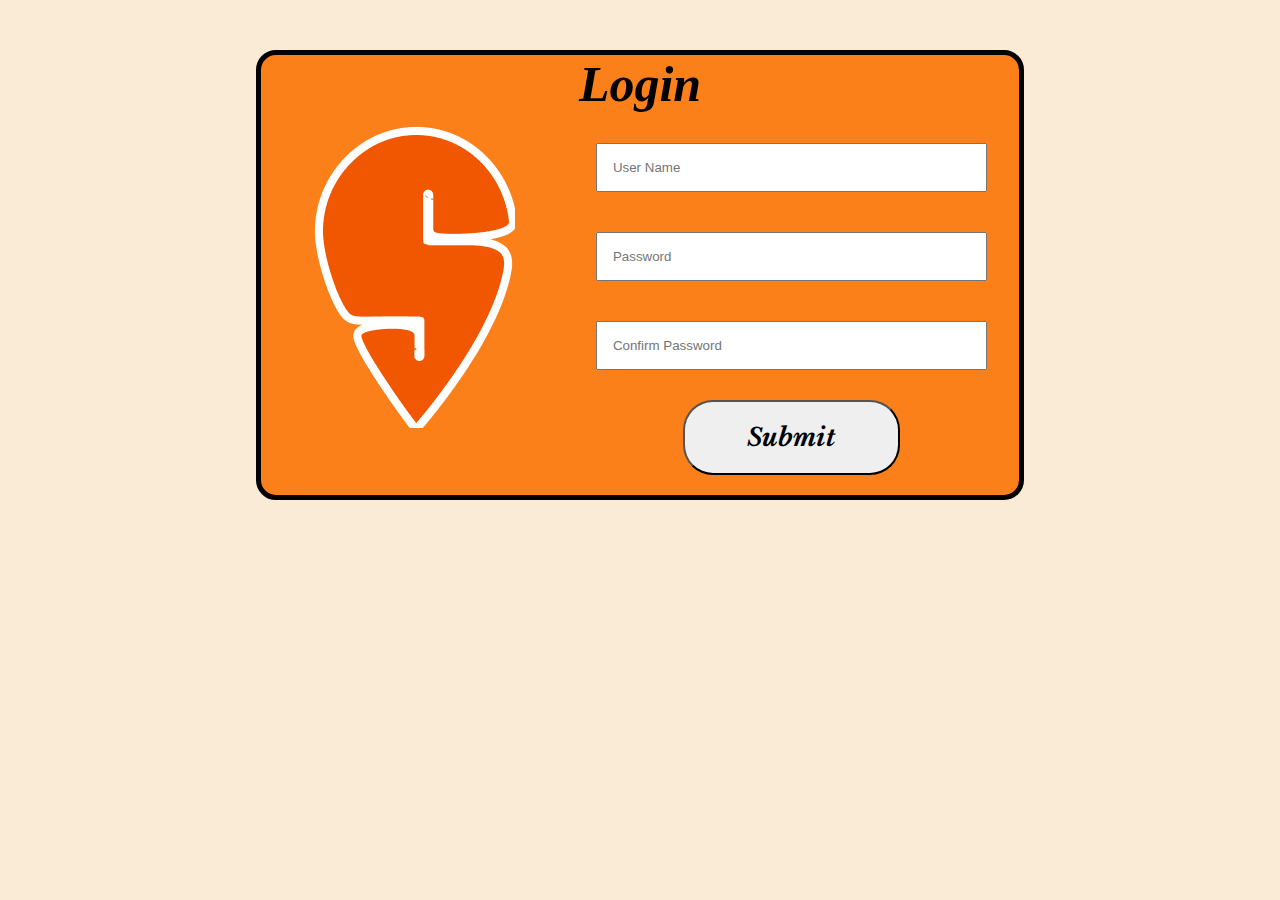
<file: index.html>
<!DOCTYPE html>
<html lang="en">
<head>
    <title>Login Page</title>
    <meta charset="UTF-8">
    <meta http-equiv="X-UA-Compatible" content="IE=edge">
    <meta name="viewport" content="width=device-width, initial-scale=1.0">
    <link rel="stylesheet" href="css/style.css">
    <link href="https://fonts.googleapis.com/css2?family=Libre+Baskerville:ital@1&family=Poppins:ital,wght@0,100;0,200;0,300;0,400;0,500;0,600;0,700;0,800;1,100;1,200;1,300;1,400;1,500;1,600;1,700;1,800&display=swap" rel="stylesheet">
</head>
<body>
    
    <section>
        <div class="container">
            <div class="row">
                <h1>Login</h1>
                <div class="col">
                    <div class="box">
                        <img src="img/logo-otp.webp">
                    </div>
                </div>
                <div class="col1">
                    <div class="box">
                        <form id="form">
                            <input type="text" id="name" placeholder="User Name">
                            <input type="password" id="pass" placeholder="Password" maxlength="8">
                            <input type="password" id="cnf" placeholder="Confirm Password" maxlength="8">
                            <div>
                                <button id="btn">Submit</button>
                            </div>
                        </form>
                        <p id="result" style="display: none;"></p>
                    </div>
                </div>
            </div>
        </div>
    </section>


    <script src="main.js"></script>
</body>
</html>
</file>
<file: css/style.css>
* {
    padding: 0;
    margin: 0;
    box-sizing: border-box;
}

body {
    background-color: antiquewhite;
}

.container {
    width: 60%;
    margin: auto;
}

.row {
    display: flex;
    justify-content: center;
    flex-wrap: wrap;
    margin-top: 50px;
    border: 5px solid #000;
    background-color: #fc8019;
    border-radius: 20px;
}

h1 {
    text-align: center;
    width: 100%;
    font-size: 50px;
    font-style: italic;
}

.col {
    width: 40%;
    text-align: center;
    padding: 10px;
}

.col1 {
    width: 60%;
    padding: 10px;
    text-align: center;
}

input {
    width: 90%;
    padding: 15px;
    margin: 20px 0;
}

button {
    width: 50%;
    padding: 20px;
    font-size: 25px;
    font-weight: 700;
    font-style: italic;
    font-family: 'Libre Baskerville', serif;
    margin: 10px 0;
    border-radius: 30px;
    cursor: pointer;
}

p {
    display: none;
    font-size: 20px;
    font-weight: 900;
    color: red;
}

@media (min-width: 280px) {
    .container {
        width: 90%;
        margin: auto;
    }

    .col,.col1 {
        width: 100%;
    }
}

@media (min-width: 600px) {
    .container {
        width: 70%;
        margin: auto;
    }

    .col {
        width: 40%;
    }

    .col1 {
        width: 60%;
    }

    .box img {
        max-width: 80%;
    }
}

@media (min-width: 1020px) {
    .container {
        width: 60%;
        margin: auto;
    }

    .col {
        width: 40%;
    }

    .col1 {
        width: 60%;
    }
}
</file>
